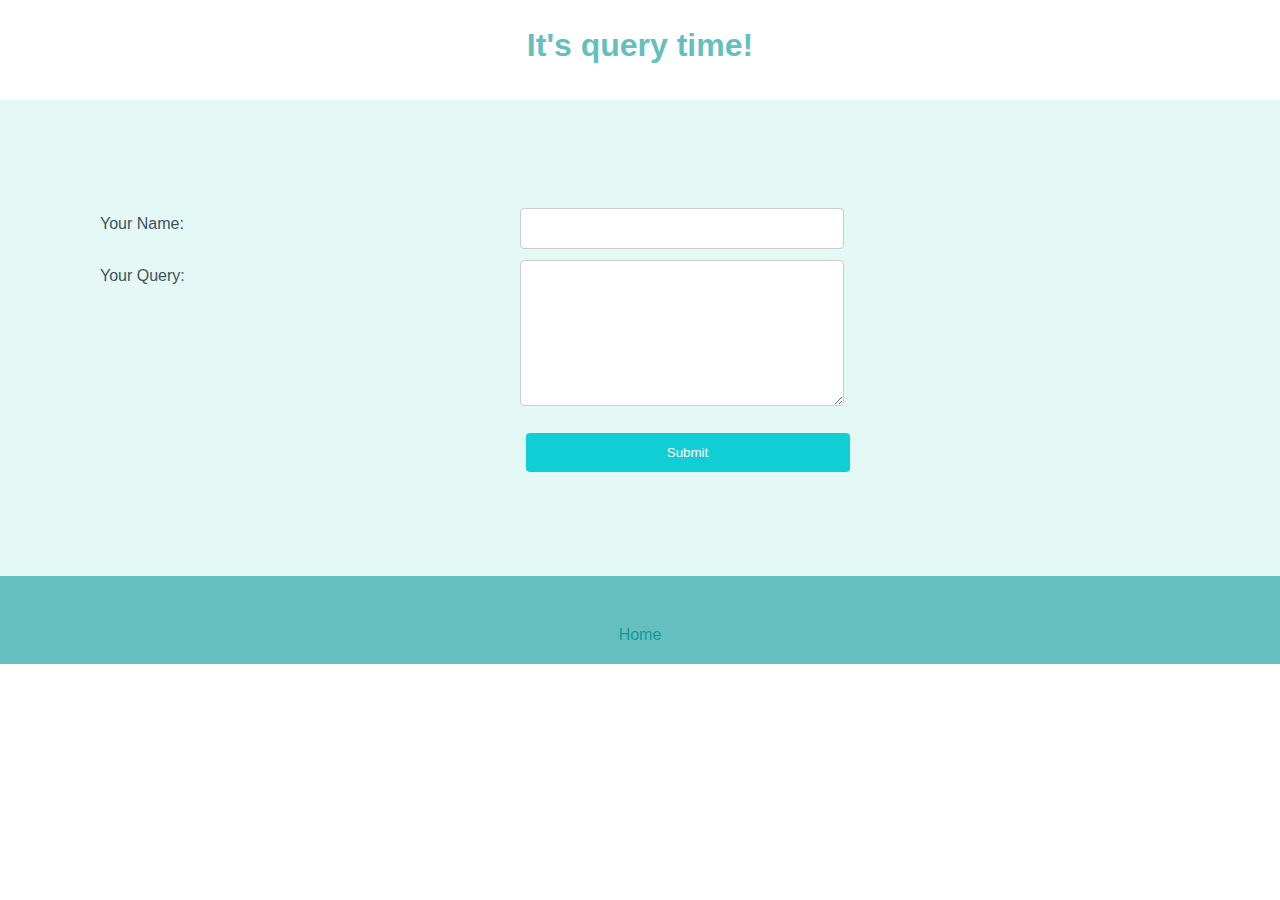
<file: Contactme.html>
<!DOCTYPE html>
<html lang="en" dir="ltr">
  <head>
    <meta charset="utf-8">
    <title>Queries</title>
    <link rel="stylesheet" href="css/styles.css">
  </head>
  <body>
    <h2>It's query time!</h2>

    <form class="form" action="mailto:rohinimadhavp@gmail.com" method="post" enctype="text/plain">
      <div class="Details">


      <label>Your Name:</label>
      <input type="text" name="Your name" value=""><br>
      <label>Your Query:</label>
      <textarea name="query" rows="8" cols="45"></textarea><br>
      <input type="submit" name="" value="Submit"><br>
      </div>
    </form>
      <div class="bottom-container">
    <a class="footer-link" href="index.html">Home</a>
    </div>
  </body>

</html>
</file>
<file: css/styles.css>
body{
  margin: 0;
  text-align: center;
  font-family: 'Merriweather',serif;
  color: #40515E;

}
h1{
  margin: 0;
  text-align: center;
  font-family: 'Sacramento', cursive;
  font-size: 6rem;
  color: #66BFBF;

}

h2{
  font-family: 'Montserrat', sans-serif;
  color: #66BFBF;
  font-size: 2rem;
  padding-bottom: 10px;
  text-align: center;
}
h3{
  font-family: 'Montserrat', sans-serif;
  color: #11999E;
  margin: 30px 0 30px 0;
  text-align: inherit;
}
hr{

  border: dotted #EAF6F6 6px;
  border-bottom: none;
  width: 4%;
  margin: 100px auto;

}

.top-container{

  background-color: #E4F9F5;
  position: relative;
  padding-top: 100px;
  font-size: 2rem;
  font-weight: normal;
  line-height:2;
  color: #66BFBF;
}
.middle-container{
margin: 100px 0;

}
.bottom-container{
  background-color: #66BFBF;
  color:#11999E;
  padding:50px 0 20px 0;
}
.Organiser{
  text-decoration: underline;
  font-size: 2rem;
  color: #66BFBF;
}
.top-cloud{
position: absolute;
right: 300px;
top: 40px;

}
.bottom-cloud{
  position: absolute;
  left:250px;
  top:300px;
}


p{
  line-height: 2;
  margin-bottom: 30px;
}
.skill-row{
  width: 50%;
  margin: 100px auto 100px auto;
  text-align: left;

}

.Creative{
  width: 25%;
  border-radius: 50%;
  float: left;
  margin:30px 30px 0  0;


}

.Managing{

  width: 25%;
  float: right;
  margin:30px 0 30px 0  ;

}
.hello{
  width: 30%;
  margin: auto;
}

a{
  color:#11999E;
  font-family: 'Montserrat',sans-serif;
  margin: 10px 20px;
  text-decoration: none;
}
a:hover{
  color: #EAF6F6;
}
.copyright{
  color: #EAF6F6;
  font-size: 0.75rem;
  padding: 20px 0;
}
label{
  float: left;
  font-family: 'Montserrat',sans-serif;

  }

  input[type=text], select,textarea {
    width: 30%;
    padding: 12px 20px;
    margin: 8px 0 0 0;
    display: inline-block;
    border: 1px solid #ccc;
    border-radius: 4px;
    box-sizing: border-box;
  }

  /* Style the submit button */
  input[type=submit] {
    width: 30%;
    background-color: #11cdd4;
    border: solid #1f628d 1px;
    color: white;
    padding: 12px 20px;
    margin: 8px 0 0 95px;
    border: none;
    border-radius: 4px;
    cursor: pointer;
  }



.Details{
  line-height: 3;
  background-color: #E4F9F5;
  padding: 100px;
}

.btn {
  background: #11cdd4;
  background-image: -webkit-linear-gradient(top, #11cdd4, #11999e);
  background-image: -moz-linear-gradient(top, #11cdd4, #11999e);
  background-image: -ms-linear-gradient(top, #11cdd4, #11999e);
  background-image: -o-linear-gradient(top, #11cdd4, #11999e);
  background-image: linear-gradient(to bottom, #11cdd4, #11999e);
  -webkit-border-radius: 8;
  -moz-border-radius: 8;
  border-radius: 8px;
  font-family: 'Montserrat',sans-serif;
  color: #ffffff;
  font-size: 20px;
  padding: 10px 20px 10px 20px;
  border: solid #1f628d 1px;
  text-decoration: none;
}

.btn:hover {
  background: #30e3cb;
  background-image: -webkit-linear-gradient(top, #30e3cb, #2bc4ad);
  background-image: -moz-linear-gradient(top, #30e3cb, #2bc4ad);
  background-image: -ms-linear-gradient(top, #30e3cb, #2bc4ad);
  background-image: -o-linear-gradient(top, #30e3cb, #2bc4ad);
  background-image: linear-gradient(to bottom, #30e3cb, #2bc4ad);
  text-decoration: none;
}
</file>
